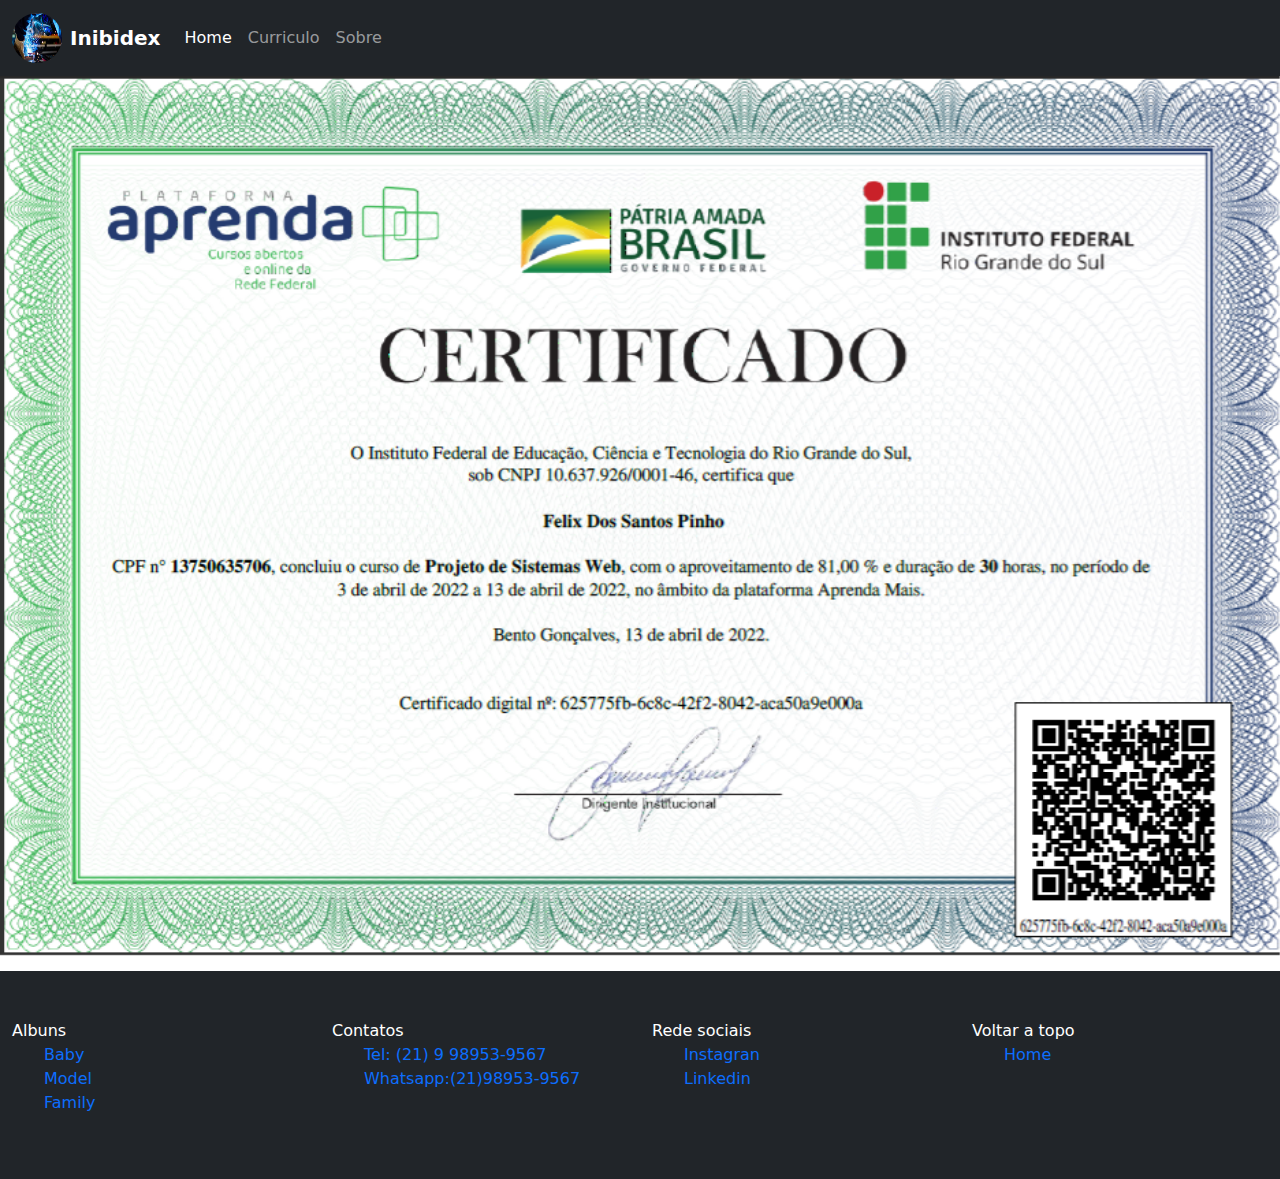
<file: index.html>
<!DOCTYPE html>
<html lang="pt-br">

<head>
    <meta charset="UTF-8">
    <meta http-equiv="X-UA-Compatible" content="IE=edge">
    <meta name="viewport" content="width=device-width, initial-scale=1.0">
    <title>Felix Santos</title>
    <link rel="stylesheet" href="assets/css/bootstrap.min.css">
    <link rel="stylesheet" href="assets/css/style.css">
</head>

<body>
    <!--Header-->
    <header>
        <!--nossa barra de navegaçao-->
        <nav class="navbar navbar-expand-lg navbar-dark bg-dark">
            <div class="container-fluid">
                <a class="navbar-brand d-flex align-items-center " href="#">
                    <!--Icone-->
                    <img class="logo" src="img/logo.jpg">
                    <!--Logo-->
                    <strong class="ms-2">Inibidex</strong>
                </a>
                <!--Botao responsivo-->
                <button class="navbar-toggler" type="button" data-bs-toggle="collapse"
                    data-bs-target="#navbarSupportedContent" aria-controls="navbarSupportedContent"
                    aria-expanded="false" aria-label="Toggle navigation">
                    <span class="navbar-toggler-icon"></span>
                </button>
                <!--end botao responsivo-->

                <!--Div de navegaçao-->
            
                <section class="collapse navbar-collapse" id="navbarSupportedContent">
                    <ul class="navbar-nav ml-auto mb-2 mb-lg-0">
                        <li class="nav-item">
                            <a class="nav-link  active" aria-current="page" href="index.html">Home</a>
                        </li>

                        <li class="nav-item">
                            <a class="nav-link" href="./curriculo.html">Curriculo</a>
                        </li>
                        <li class="nav-item">
                            <a class="nav-link" href="sobre.html">Sobre</a>
                        </li>
                    </ul>
                </section>
                <!--end div de navegaçao-->
            </div>

            <!--nossa barra de navegaçao-->
        </nav>
    </header>
    <!--end Header-->
    <!--carousel-->
    <section id="Certificados" class="carousel slide" data-bs-ride="carousel">
        <article class="carousel-inner">
            <figure class="carousel-item active">
                <img src="img/projetos de sistemas web.png" class="d-block w-100" alt="...">
            </figure>
            <figure class="carousel-item">
                <img src="img/banco de dados.png" class="d-block w-100" alt="...">
            </figure>
            <figure class="carousel-item">
                <img src="img/html e css crie um site simples.png" class="d-block w-100" alt="...">
                </figure>
                <figure class="carousel-item">
                    <img src="img/html e css na pratica.png" class="d-block w-100" alt="...">
            </figure>
        </article>
        <button class="carousel-control-prev" type="button" data-bs-target="#Certificados" data-bs-slide="prev">
            <span class="carousel-control-prev-icon" aria-hidden="true"></span>
            <span class="visually-hidden">Previous</span>
        </button>
        <button class="carousel-control-next" type="button" data-bs-target="#Certificados" data-bs-slide="next">
            <span class="carousel-control-next-icon" aria-hidden="true"></span>
            <span class="visually-hidden">Next</span>
        </button>
    </section>
    <!--end carousel-->
    <!--curriculo-->
    
    <!--end curriculo-->

    <!--footer-->
    <footer class="container-fluid text-white bg-dark">
        <div class="row pt-5 pb-5">


            <section class="container">
                <div class="row">
                    <div class="col">
                        Albuns
                        <ul>
                            <li>
                                <a href="#">Baby</a>
                            </li>
                            <li>
                                <a href="#">Model</a>
                            </li>
                            <li>
                                <a href="#">Family</a>
                            </li>
                        </ul>
                    </div>
                

                    <div class="col">
                        Contatos
                        <ul>
                            <li>
                                <a href="tel: +5521111111111">Tel: (21) 9 98953-9567</a>
                            </li>
                        
                            <li>
                                <a href="https://api.whatsapp.com/send?phone=5521989539567&text=Entre%20em%20contato%20direto%20comigo "
                                    target="_blank">
                                    Whatsapp:(21)98953-9567
                                </a>
                            </li>
                        </ul>
                    </div>
                    <div class="col">
                        Rede sociais
                        <ul>
                            <li>
                                <a href="https://www.instagram.com/exemplofelix90/">Instagran</a>
                            </li>
                            <li>
                                <a href="https://www.linkedin.com/in/felix-dos-santos-pinho-06503a15a/">Linkedin</a>
                            </li>

                        </ul>
                    </div>
                    <div class="col">
                        Voltar a topo
                        <ul>
                            <li>
                                <a href="#">Home</a>
                            </li>

                        </ul>
                    </div>
                </div>
            </section>
            
    </footer>
    <!--end footer-->




    <script src="js/bootstrap.bundle.min.js"></script>
    <script src="js/bootstrap.min.js"></script>
    <script src="js/popper.min.js"></script>
</body>

</html>
</file>
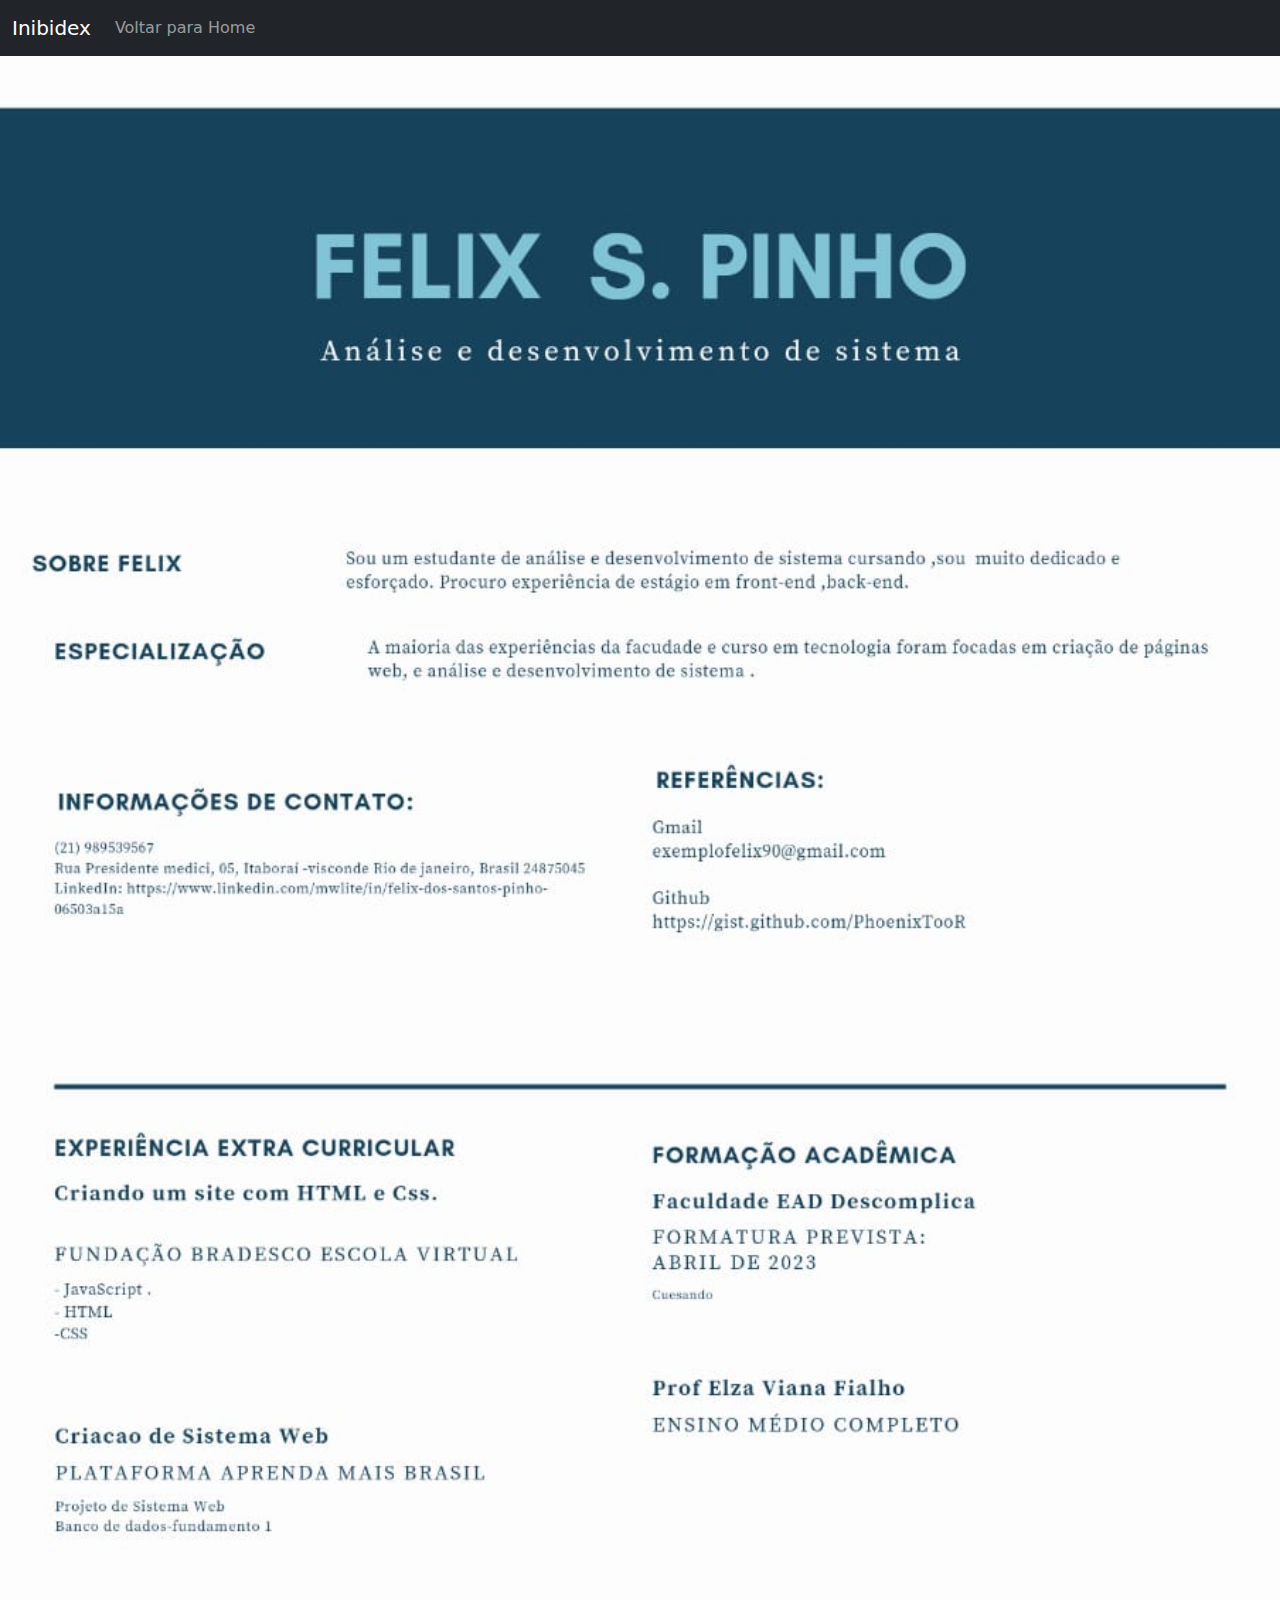
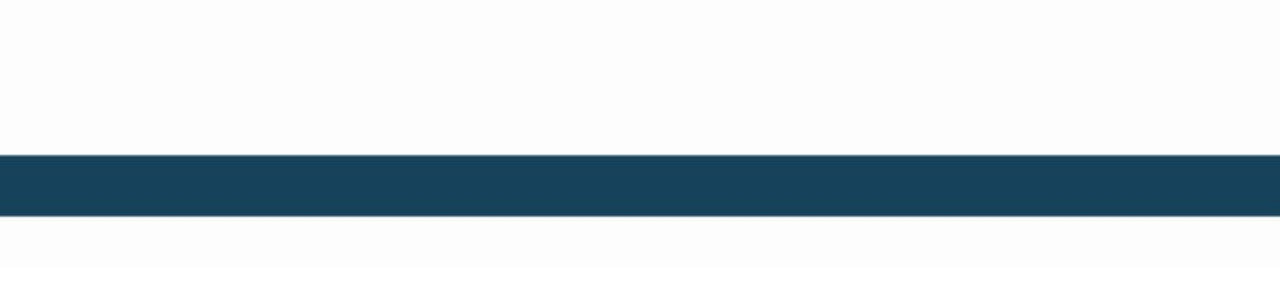
<file: curriculo.html>
<!DOCTYPE html>
<html lang="pt-br">

<head>
    <meta charset="UTF-8">
    <meta http-equiv="X-UA-Compatible" content="IE=edge">
    <meta name="viewport" content="width=H, initial-scale=1.0">
    <title>Inibidex</title>
    <link rel="stylesheet" href="assets/css/bootstrap.min.css">
    <link rel="stylesheet" href="assets/css/style.css">
</head>

<body>
    <nav class="navbar navbar-expand-lg navbar-dark bg-dark">
        <div class="container-fluid">
            <a class="navbar-brand" href="#">Inibidex</a>
            <button class="navbar-toggler" type="button" data-bs-toggle="collapse"
                data-bs-target="#navbarSupportedContent" aria-controls="navbarSupportedContent" aria-expanded="false"
                aria-label="Toggle navigation">
                <span class="navbar-toggler-icon"></span>
            </button>
            <div class="collapse navbar-collapse" id="navbarSupportedContent">
                <ul class="navbar-nav ml-auto mb-2 mb-lg-0">
                    <li class="nav-item">
                        <a class="nav-link" aria-current="page" href="index.html">Voltar para Home</a>
                    </li>


                </ul>
            
            </div>
        </div>
        
    </nav>
    <figure>
        <img src="img/curriculo.jpg" class="d-block w-100" alt="...">
    </figure>
    <script src="js/bootstrap.bundle.min.js"></script>
    <script src="js/bootstrap.min.js"></script>
    <script src="js/popper.min.js"></script>
</body>

</html>
</file>
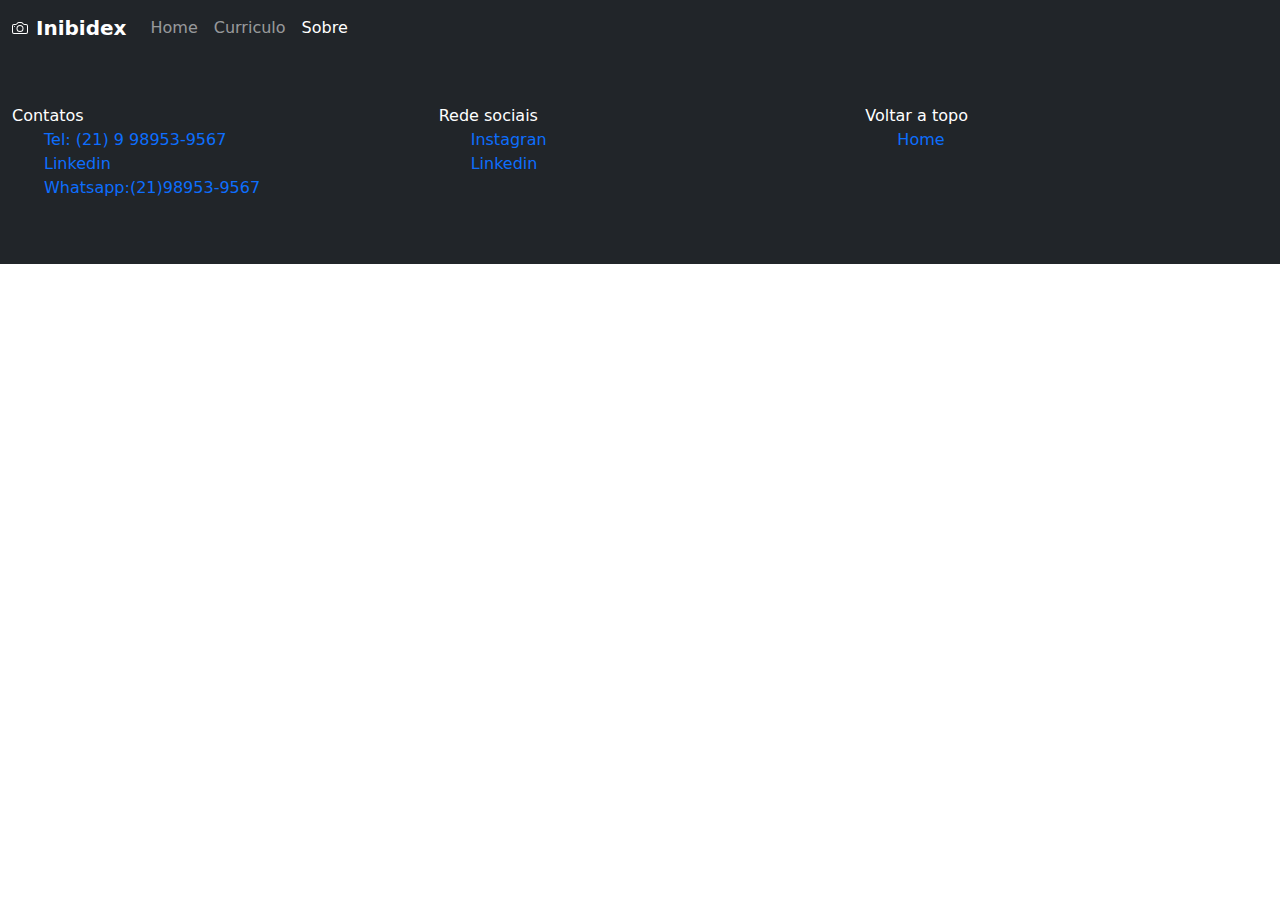
<file: sobre.html>
<!DOCTYPE html>
<html lang="pt-br">

<head>
    <meta charset="UTF-8">
    <meta http-equiv="X-UA-Compatible" content="IE=edge">
    <meta name="viewport" content="width=device-width, initial-scale=1.0">
    <title>Document</title>
    <link rel="stylesheet" href="assets/css/bootstrap.min.css">
    <link rel="stylesheet" href="assets/css/style.css">
</head>

<body>
    <!--Header-->
    <header>
        <!--nossa barra de navegaçao-->
        <nav class="navbar navbar-expand-lg navbar-dark bg-dark">
            <div class="container-fluid">
                <a class="navbar-brand d-flex align-items-center " href="#">
                    <!--Icone-->
                    <svg xmlns="http://www.w3.org/2000/svg" width="16" height="16" fill="currentColor"
                        class="bi bi-camera" viewBox="0 0 16 16">
                        <path
                            d="M15 12a1 1 0 0 1-1 1H2a1 1 0 0 1-1-1V6a1 1 0 0 1 1-1h1.172a3 3 0 0 0 2.12-.879l.83-.828A1 1 0 0 1 6.827 3h2.344a1 1 0 0 1 .707.293l.828.828A3 3 0 0 0 12.828 5H14a1 1 0 0 1 1 1v6zM2 4a2 2 0 0 0-2 2v6a2 2 0 0 0 2 2h12a2 2 0 0 0 2-2V6a2 2 0 0 0-2-2h-1.172a2 2 0 0 1-1.414-.586l-.828-.828A2 2 0 0 0 9.172 2H6.828a2 2 0 0 0-1.414.586l-.828.828A2 2 0 0 1 3.172 4H2z" />
                        <path
                            d="M8 11a2.5 2.5 0 1 1 0-5 2.5 2.5 0 0 1 0 5zm0 1a3.5 3.5 0 1 0 0-7 3.5 3.5 0 0 0 0 7zM3 6.5a.5.5 0 1 1-1 0 .5.5 0 0 1 1 0z" />
                    </svg>
                    <!--Logo-->
                    <strong class="ms-2">Inibidex</strong>
                </a>
                <!--Botao responsivo-->
                <button class="navbar-toggler" type="button" data-bs-toggle="collapse"
                    data-bs-target="#navbarSupportedContent" aria-controls="navbarSupportedContent"
                    aria-expanded="false" aria-label="Toggle navigation">
                    <span class="navbar-toggler-icon"></span>
                </button>

                <!--end botao responsivo-->

                <!--Div de navegaçao-->
                <section class="collapse navbar-collapse" id="navbarSupportedContent">
                    <ul class="navbar-nav ml-auto mb-2 mb-lg-0">
                        <li class="nav-item">
                            <a class="nav-link" aria-current="page" href="index.html">Home</a>
                        </li>

                        <li class="nav-item">
                            <a class="nav-link" href="./curriculo.html">Curriculo</a>
                        </li>
                        <li class="nav-item">
                            <a class="nav-link active" href="sobre.html">Sobre</a>
                        </li>
                    </ul>
                </section>
                <!--end div de navegaçao-->
            </div>

            <!--nossa barra de navegaçao-->
        </nav>
    </header>
    <!--end Header-->
    <!--carousel-->

    <!--end carousel-->
    <!--footer-->
    <footer class="container-fluid text-white bg-dark">
        <div class="row pt-5 pb-5">


            <section class="container">
                <div class="row">


                    <div class="col">
                        Contatos
                        <ul>
                            <li>
                                <a href="tel: +5521111111111">Tel: (21) 9 98953-9567</a>
                            </li>
                            <li>
                                <a href="#">Linkedin</a>
                            </li>
                            <li>
                                <a href="https://api.whatsapp.com/send?phone=5521989539567&text=Entre%20em%20contato%20direto%20comigo "
                                    target="_blank">
                                    Whatsapp:(21)98953-9567
                                </a>
                            </li>
                        </ul>
                    </div>
                    <div class="col">
                        Rede sociais
                        <ul>
                            <li>
                                <a href="#">Instagran</a>
                            </li>
                            <li>
                                <a href="#">Linkedin</a>
                            </li>

                        </ul>
                    </div>
                    <div class="col">
                        Voltar a topo
                        <ul>
                            <li>
                                <a href="index.html">Home</a>
                            </li>

                        </ul>
                    </div>
                </div>
            </section>
    </footer>
    <!--end footer-->





    <script src="js/bootstrap.bundle.min.js"></script>
    <script src="js/bootstrap.min.js"></script>
    <script src="js/popper.min.js"></script>
</body>

</html>
</file>
<file: assets/css/style.css>
@import url('https://fonts.googleapis.com/css2?family=Roboto:wght@300;400;500&display=swap');
body {
    background-color: white;
        color: rgb(35, 96, 167);
}

.logo {
    width: 50px;
    height: 50px;
    border-radius: 50px;
}
ul {

    list-style-type: none;
    text-decoration: none;
}


.col :hover {
    color: greenyellow;
}

a {
    text-decoration: none;
}

.curriculo {
    background-color: rgb(27, 71, 122);
    color: rgb(161, 204, 241);
    text-align: center;
    font-weight: bolder;
    padding: 20px;
}

.palavra {
    font-family: 'Roboto', sans-serif;
    justify-content: space-between;
    list-style-type: none;
    align-items: center;
}
</file>
